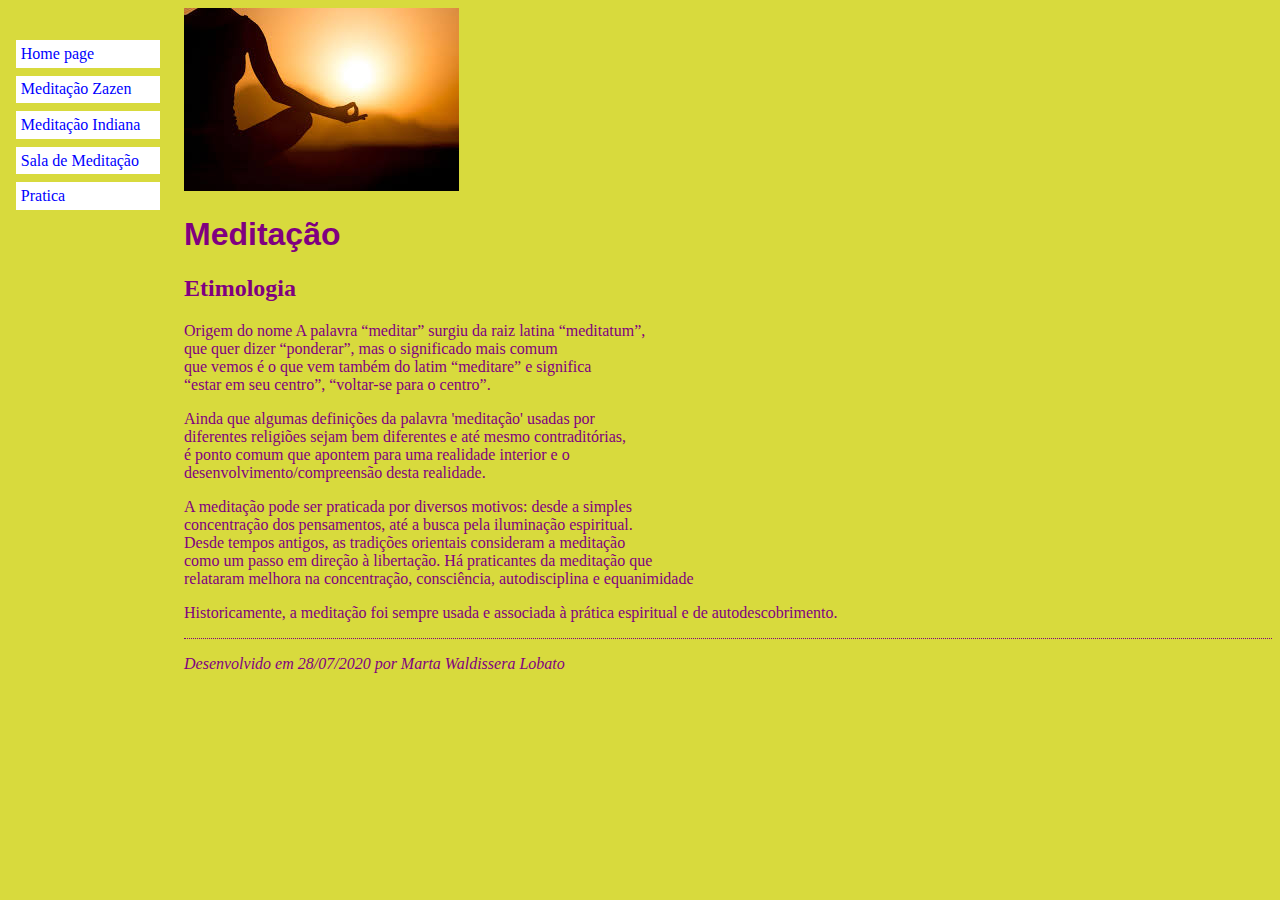
<file: index.html>
<!DOCTYPE html PUBLIC "-//W3C//DTD HTML 4.01//EN">
<html>
<head>
  <title>Meditação</title>
  <link rel="stylesheet" href="meuestilo.css">
    
</head>

<body>
  <img src="medita.jpg" alt="some text">
<!-- Menu de navegacao do site -->
<ul class="navbar">
  <li><a href="index.html">Home page</a>
  <li><a href="zazem.html">Meditação Zazen</a>
  <li><a href="indiana.html">Meditação Indiana</a>
  <li><a href="emp.html">Sala de Meditação</a>
  <li><a href="https://www.youtube.com/watch?v=YZWgKOSiQHY">Pratica</a>
</ul>

<!-- Conteudo -->
<h1>Meditação</h1>

<h2>Etimologia</h2>

<p>Origem do nome
  A palavra “meditar” surgiu da raiz latina “meditatum”, <br>
  que quer dizer “ponderar”, mas o significado mais comum <br>
  que vemos é o que vem também do latim “meditare” e significa <br>
  “estar em seu centro”,  “voltar-se para o centro”.  <br>

<p>Ainda que algumas definições da palavra 'meditação' usadas por <br>
  diferentes religiões sejam bem diferentes e até mesmo contraditórias,<br>
   é ponto comum que apontem para uma realidade interior e o <br>
   desenvolvimento/compreensão desta realidade.</p>

<p>A meditação pode ser praticada por diversos motivos: desde a simples<br>
   concentração dos pensamentos, até a busca pela iluminação espiritual.<br>
    Desde tempos antigos, as tradições orientais consideram a meditação <br>
    como um passo em direção à libertação. Há praticantes da meditação que <br>
    relataram melhora na concentração, consciência, autodisciplina e equanimidade</p>

<p>Historicamente, a meditação foi sempre usada e associada à prática espiritual e de autodescobrimento.</p>

<!-- Date e assine sua página, isto é educado! -->
<address>Desenvolvido em 28/07/2020 por Marta Waldissera Lobato  </address>

</body>
</html>
</file>
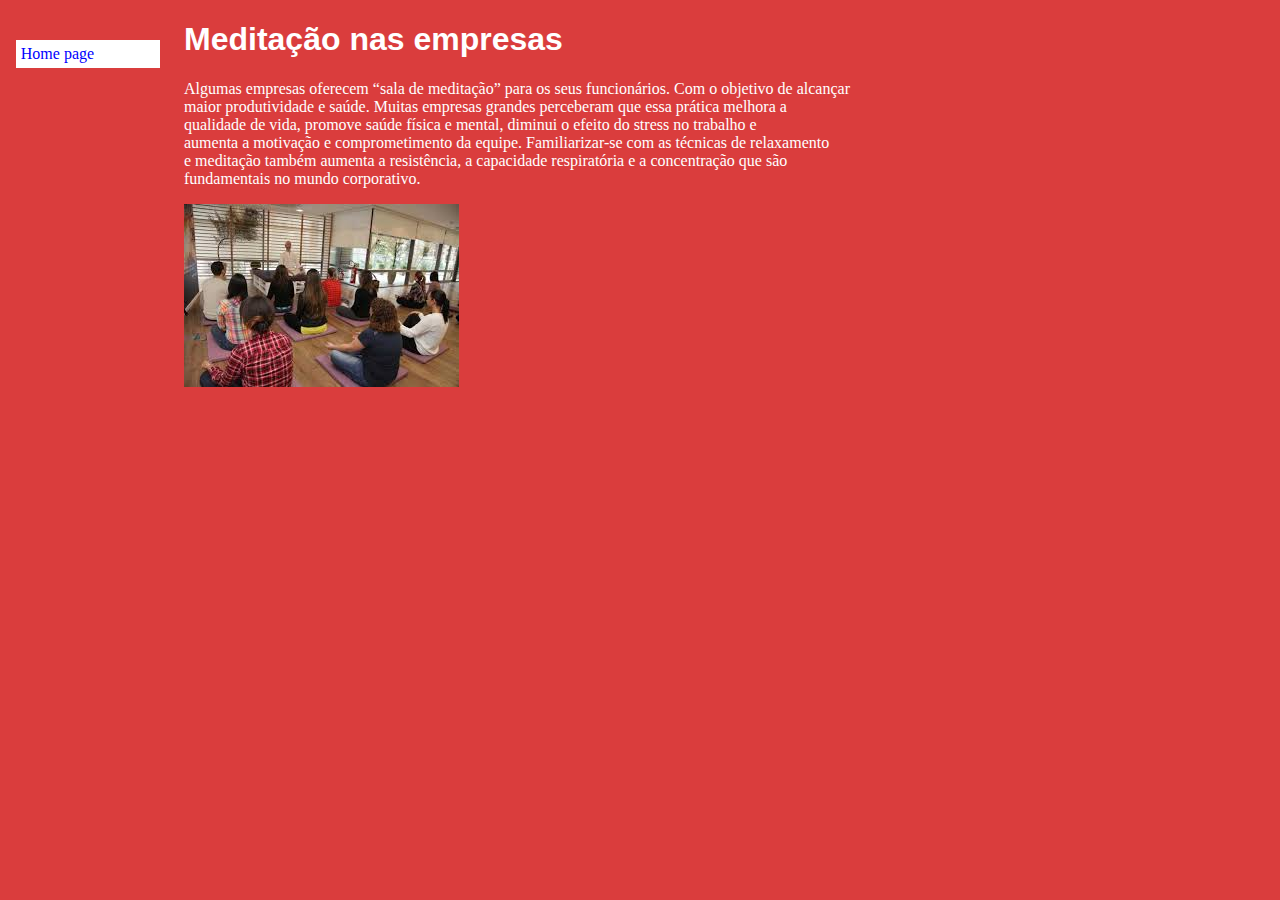
<file: emp.html>
<!DOCTYPE html PUBLIC "-//W3C//DTD HTML 4.01//EN">
<html>
<head>
  <title>Meditação</title>
  <link rel="stylesheet" href="meuestilo.css">
    
</head>

<body class="emp">

<!-- Menu de navegacao do site -->
<ul class="navbar">
  <li><a href="index.html">Home page</a>
</ul>

<!-- Conteudo -->
<h1>Meditação nas empresas</h1>

<p>Algumas empresas oferecem “sala de meditação” para os seus funcionários. Com o objetivo de alcançar<br>
     maior produtividade e saúde. Muitas empresas grandes perceberam  que essa prática melhora a <br>
     qualidade de vida, promove saúde física e mental, diminui o efeito do stress no trabalho e <br>
     aumenta a motivação e comprometimento da equipe. Familiarizar-se com as técnicas de relaxamento<br>
      e meditação também aumenta a resistência, a capacidade respiratória e a concentração que são<br>
      fundamentais no mundo corporativo.</p>

      <img src="sala.jpg" alt="some text"> 

</body>
</html>
</file>
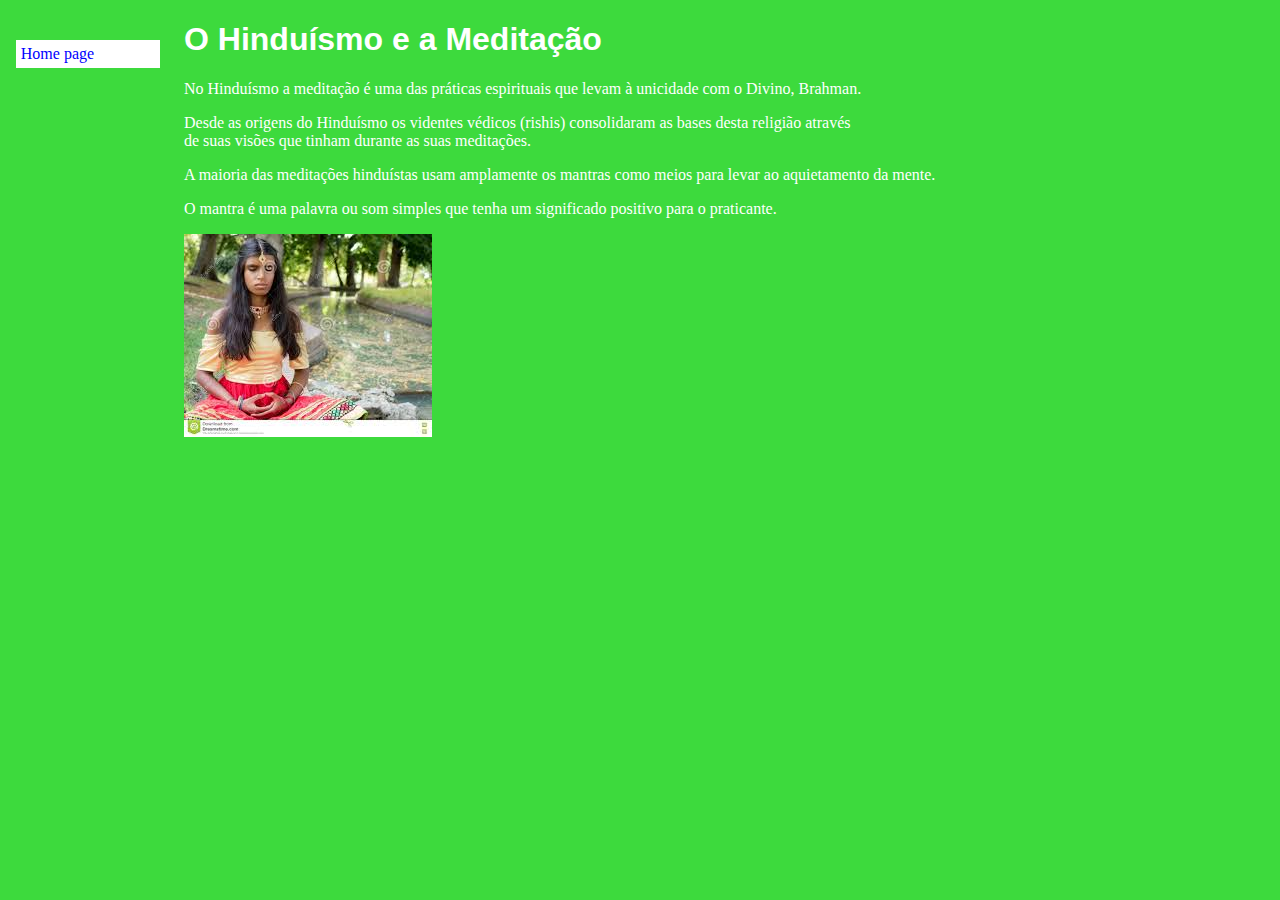
<file: indiana.html>
<!DOCTYPE html PUBLIC "-//W3C//DTD HTML 4.01//EN">
<html>
<head>
  <title>Meditação</title>
  <link rel="stylesheet" href="meuestilo.css">
    
</head>

<body class="indi">

<!-- Menu de navegacao do site -->
<ul class="navbar">
  <li><a href="index.html">Home page</a>
</ul>

<!-- Conteudo -->
<h1>O Hinduísmo e a Meditação</h1>

<p>No Hinduísmo a meditação é uma das práticas espirituais que levam à unicidade com o Divino, Brahman.


<p>Desde as origens do Hinduísmo os videntes védicos (rishis) consolidaram as bases desta religião através<br>
     de suas visões que tinham durante as suas meditações.

<p>A maioria das meditações hinduístas usam amplamente os mantras como meios para levar ao aquietamento da mente.</p>

<p>O mantra é uma palavra ou som simples que tenha um significado positivo para o praticante.</p>

<img src="indiana.jpg" alt="some text"> 

</body>
</html>
</file>
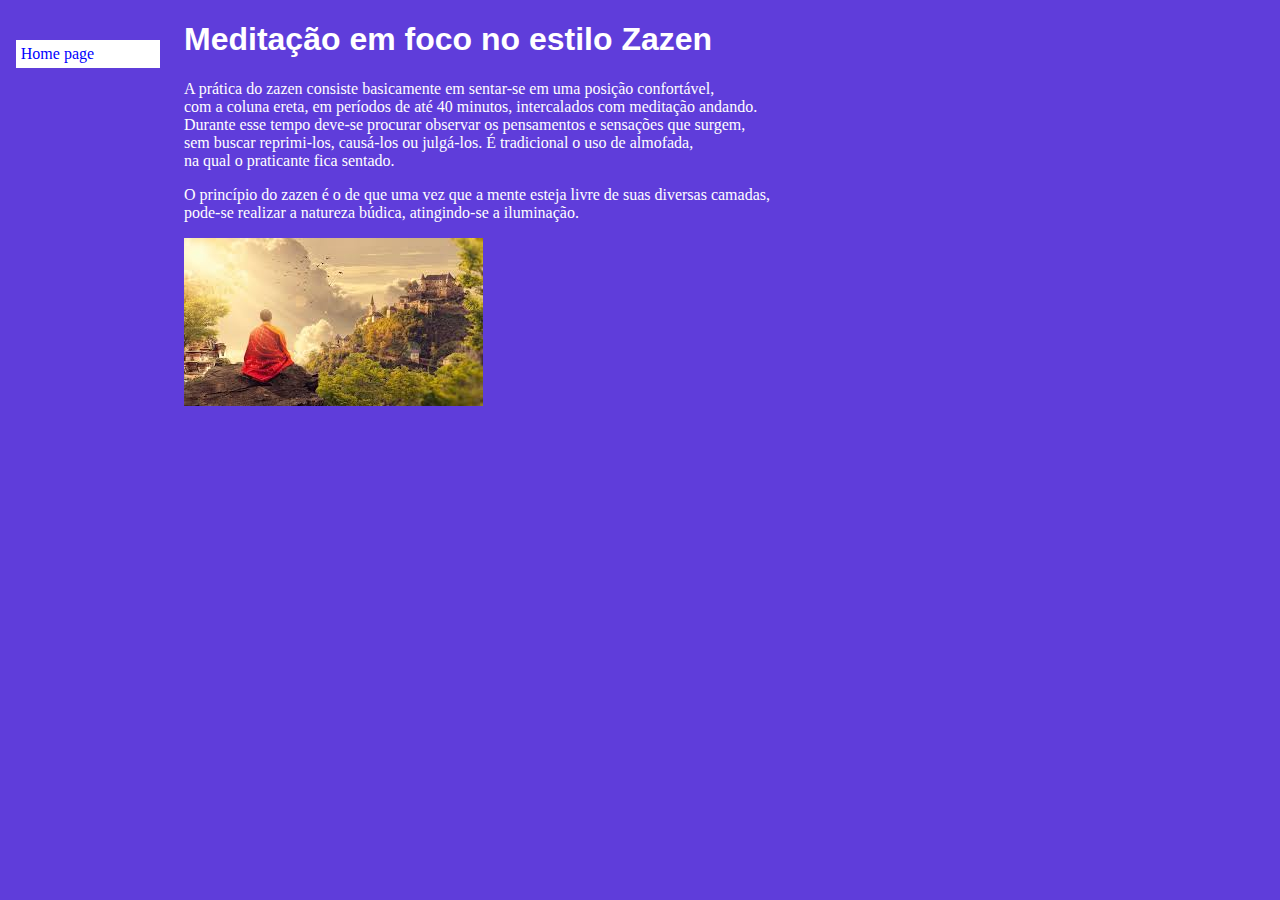
<file: zazem.html>
<!DOCTYPE html PUBLIC "-//W3C//DTD HTML 4.01//EN">
<html>
<head>
  <title>Meditação</title>
  <link rel="stylesheet" href="meuestilo.css">
    
</head>

<body class="zazen">

<!-- Menu de navegacao do site -->
<ul class="navbar">
  <li><a href="index.html">Home page</a>
</ul>

<!-- Conteudo -->
<h1>Meditação em foco no estilo Zazen</h1>

<p>A prática do zazen consiste basicamente em sentar-se em uma posição confortável,<br>
     com a coluna ereta, em períodos de até 40 minutos, intercalados com meditação andando.<br>
      Durante esse tempo deve-se procurar observar os pensamentos e sensações que surgem,<br>
       sem buscar reprimi-los, causá-los ou julgá-los. É tradicional o uso de almofada,<br>
        na qual o praticante fica sentado.


<p>O princípio do zazen é o de que uma vez que a mente esteja livre de suas diversas camadas,<br>
     pode-se realizar a natureza búdica, atingindo-se a iluminação.</p>


     <img src="zazen.jpg" alt="some text">    


</body>

</html>
</file>
<file: meuestilo.css>
body {
    color: purple;
    background-color: #d8da3d }
    body {
      padding-left: 11em;
  font-family: Georgia, "Times New Roman",
        Times, serif;

  color: purple;
  background-color: #d8da3d }
   ul.navbar {
    list-style-type: none;
  padding: 0;
  margin: 0;

  position: absolute;
  top: 2em;
  left: 1em;
  width: 9em }
h1 {
  font-family: Helvetica, Geneva, Arial,
        SunSans-Regular, sans-serif }

ul.navbar li {
  background: white;
  margin: 0.5em 0;
  padding: 0.3em;
   }

ul.navbar a {
  text-decoration: none }

a:link {
  color: blue }
a:visited {
  color: purple }

address {
  margin-top: 1em;
  padding-top: 1em;
  border-top: thin dotted }

  #mudacor{
    background-color: purple;
}

  .zazen {
    color: white;
    background-color: #5f3dda }
    body {
      padding-left: 11em;
  font-family: Georgia, "Times New Roman",
        Times, serif;

  color: purple;
  background-color: #d8da3d }
   ul.navbar {
    list-style-type: none;
  padding: 0;
  margin: 0;

  position: absolute;
  top: 2em;
  left: 1em;
  width: 9em }

  .indi {
    color: white;
    background-color: #3dda3d }
    body {
      padding-left: 11em;
  font-family: Georgia, "Times New Roman",
        Times, serif;

  color: purple;
  background-color: #d8da3d }
   ul.navbar {
    list-style-type: none;
  padding: 0;
  margin: 0;

  position: absolute;
  top: 2em;
  left: 1em;
  width: 9em }

  .emp {
    color: white;
    background-color: #da3d3d }
    body {
      padding-left: 11em;
  font-family: Georgia, "Times New Roman",
        Times, serif;

  color: purple;
  background-color: #d8da3d }
   ul.navbar {
    list-style-type: none;
  padding: 0;
  margin: 0;

  position: absolute;
  top: 2em;
  left: 1em;
  width: 9em }
</file>
